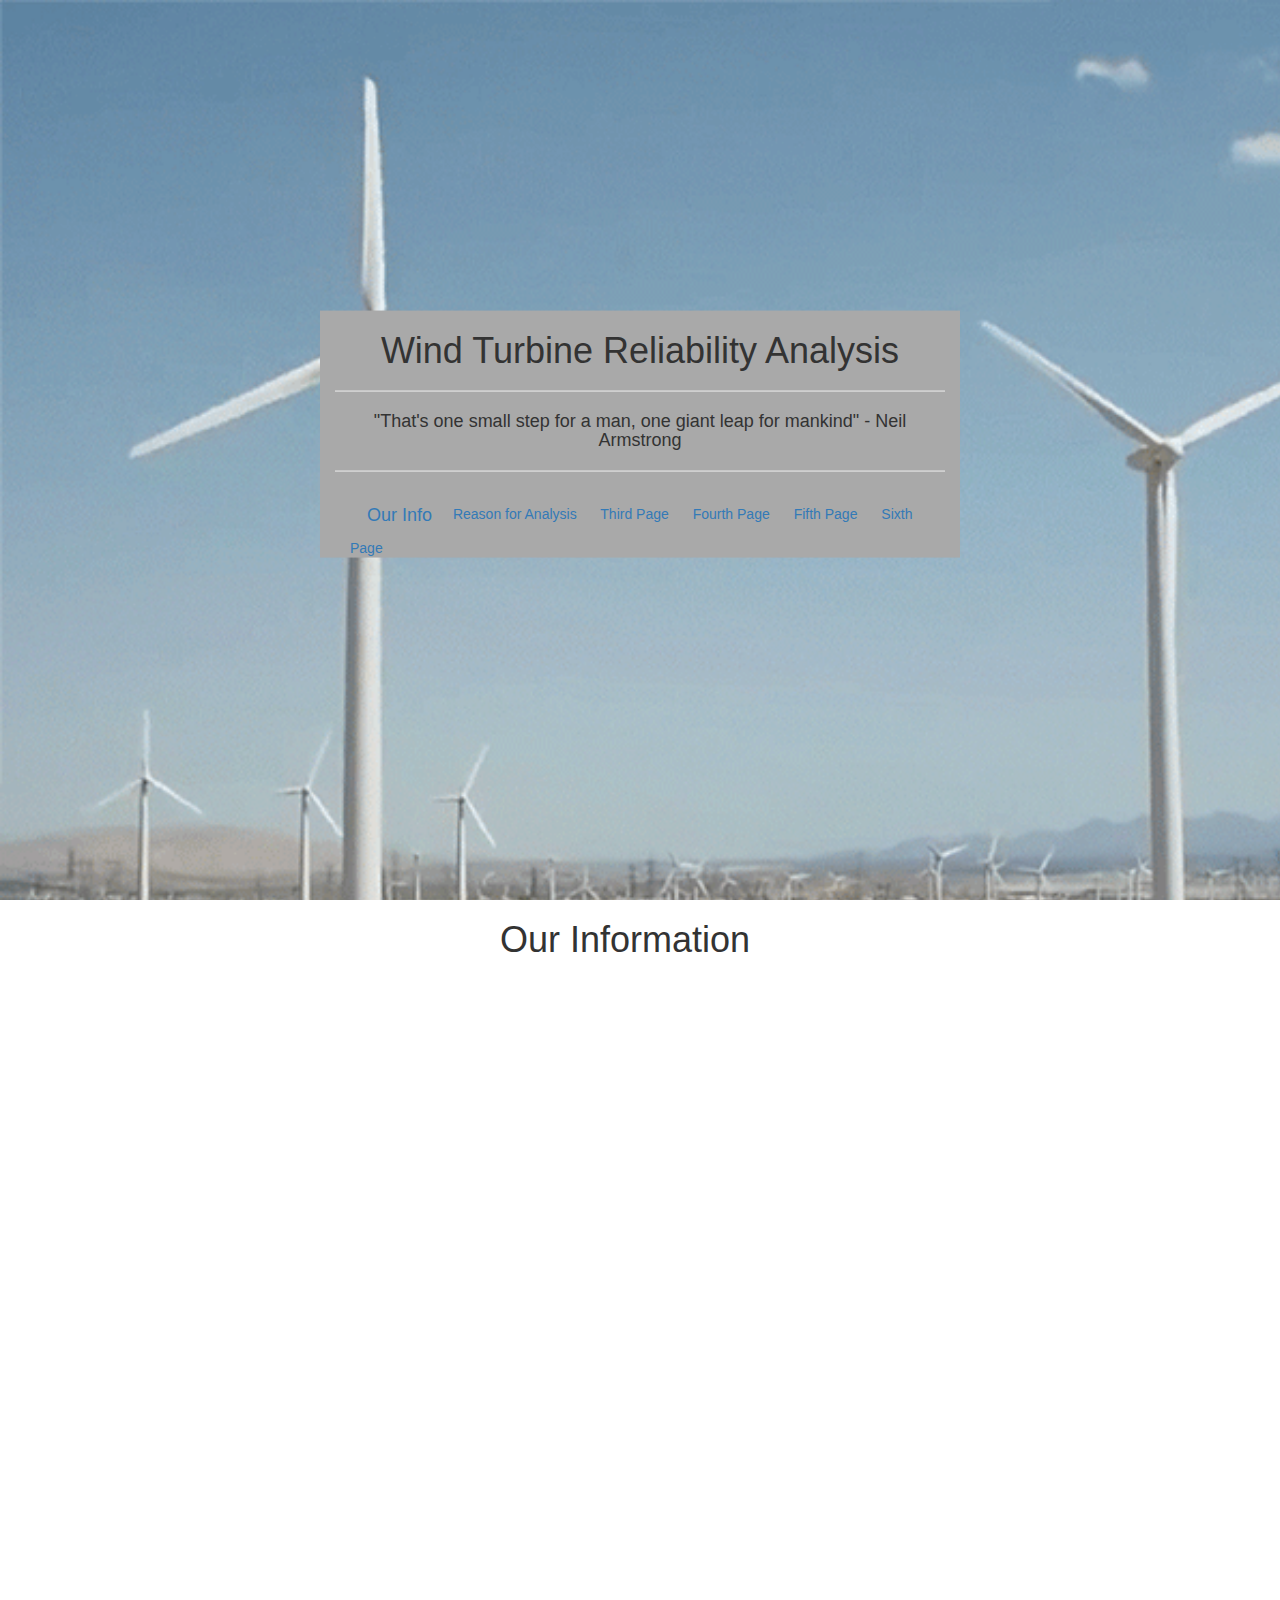
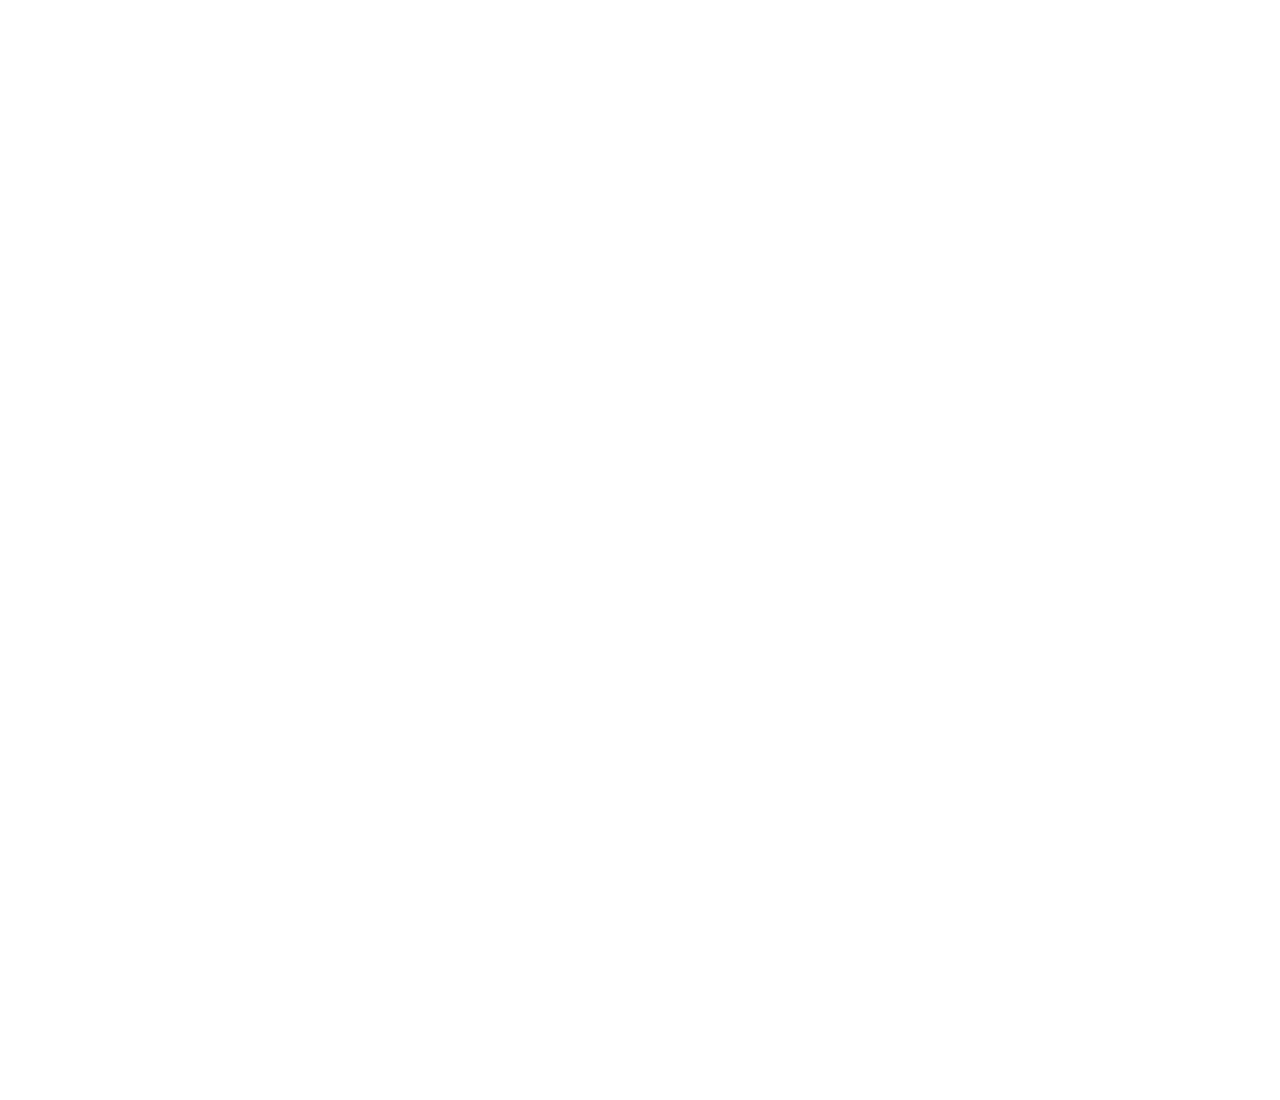
<file: docs/index.html>
<!DOCTYPE html>
<html lang="en">
<head>
    <meta charset="UTF-8">
    <meta http-equiv="X-UA-Compatible" content="IE=edge">
    <meta name="viewport" content="width=device-width, initial-scale=1.0">
    <title>Wind Turbine Reliability Analysis</title>
    <link
      rel="stylesheet"
      href="https://maxcdn.bootstrapcdn.com/bootstrap/3.3.7/css/bootstrap.min.css"
    />
    <link rel="stylesheet" type="text/css" href="css/style.css"/>

</head>

<body>
    <div class="container" id="main-container">
        
        <div class="row" id="main-page">

            <div class="col-md-12">

                <h1 class="text-center">Wind Turbine Reliability Analysis</h1>
                <hr />
                <h4 class="text-center">"That's one small step for a man, one giant leap for mankind" - Neil Armstrong</h4>
                <hr />
                <div class="col-md-12">
                    <a class="btn btn-secondary btn-lg js-scroll-trigger" href="#info">
                        <span>Our Info</span>
                    </a>
    
                    <A class="links" HREF = "reason_for_analysis.html">Reason for Analysis</A>
                    <A class="links"  HREF = "third.html">Third Page</A>
                    <A class="links"  HREF = "fourth.html">Fourth Page</A>
                    <A class="links"  HREF = "fifth.html">Fifth Page</A>
                    <A class="links"  HREF = "sixth.html">Sixth Page</A>

                </div>
                
            </div>
        </div>

        <div class="row" id="info">
            <h1 class="text-center">Our Information</h1>
        </div>

    </div>
</body>

</html>
</file>
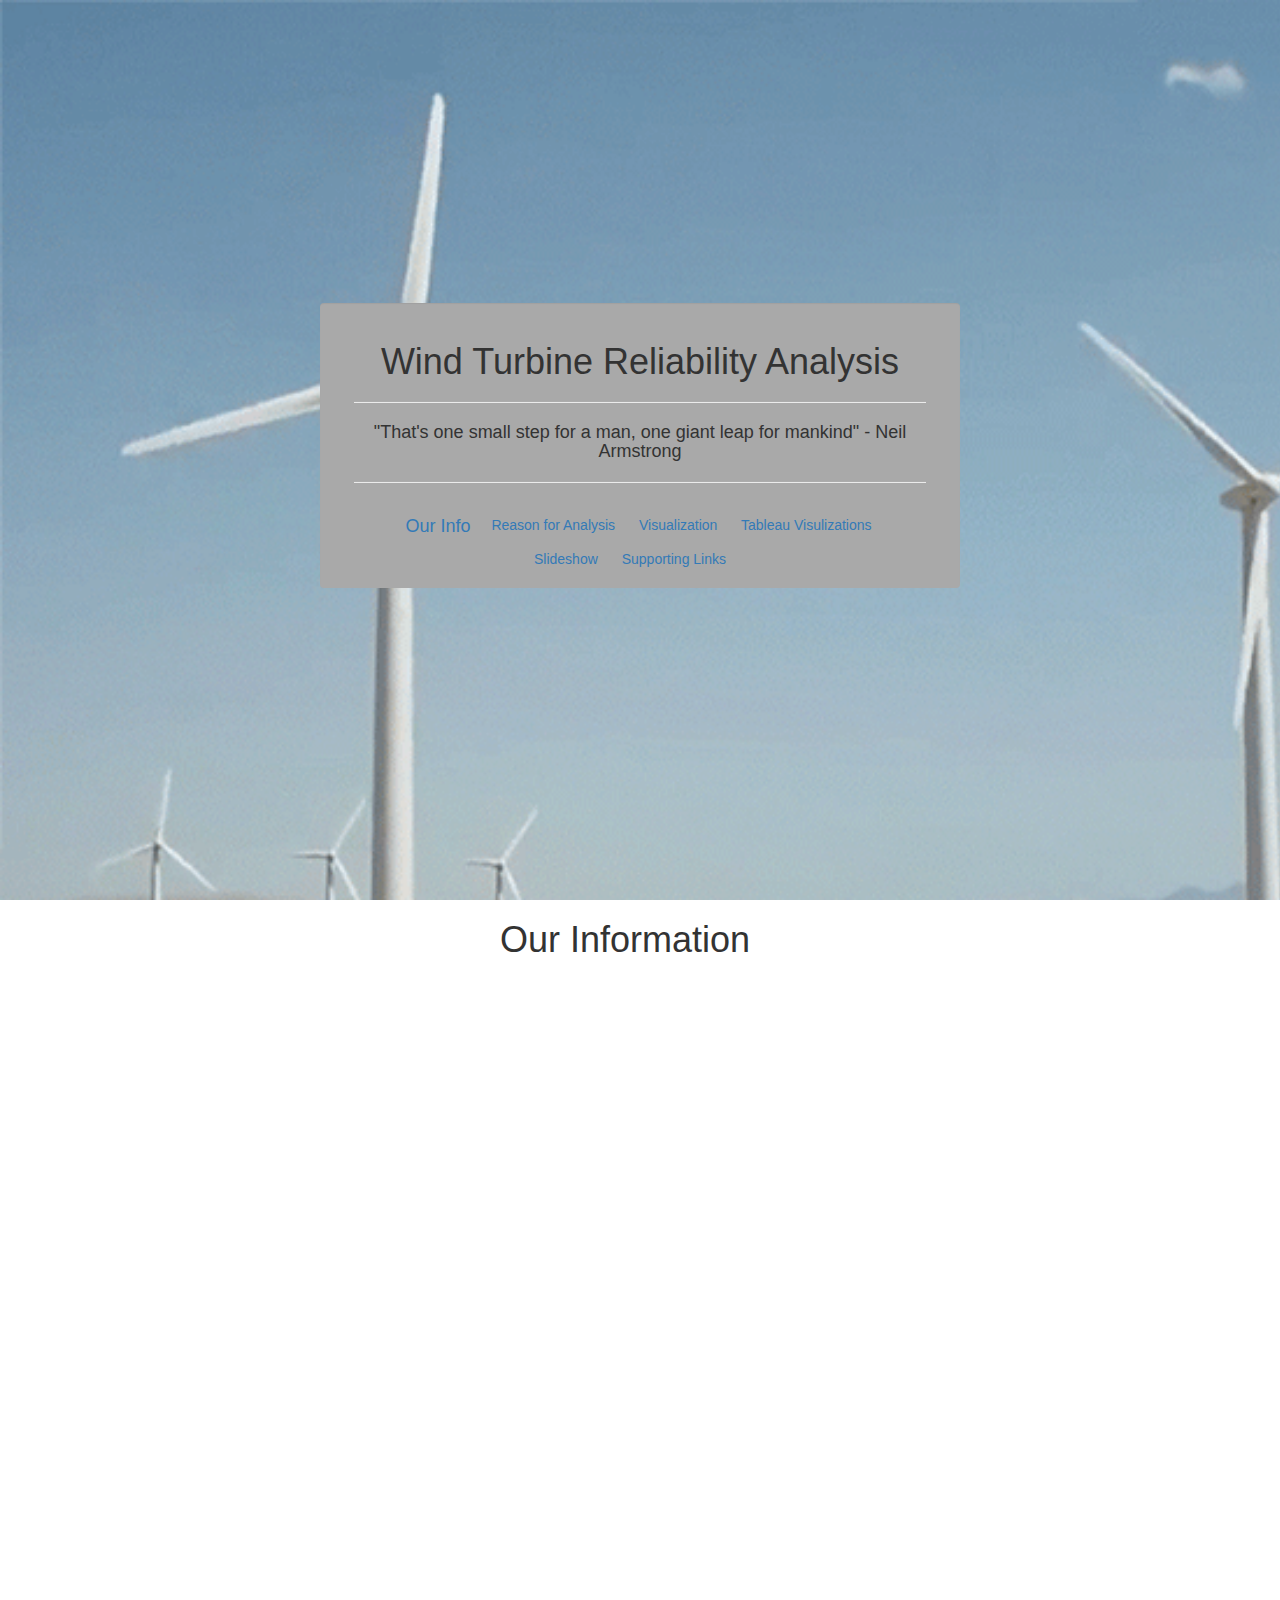
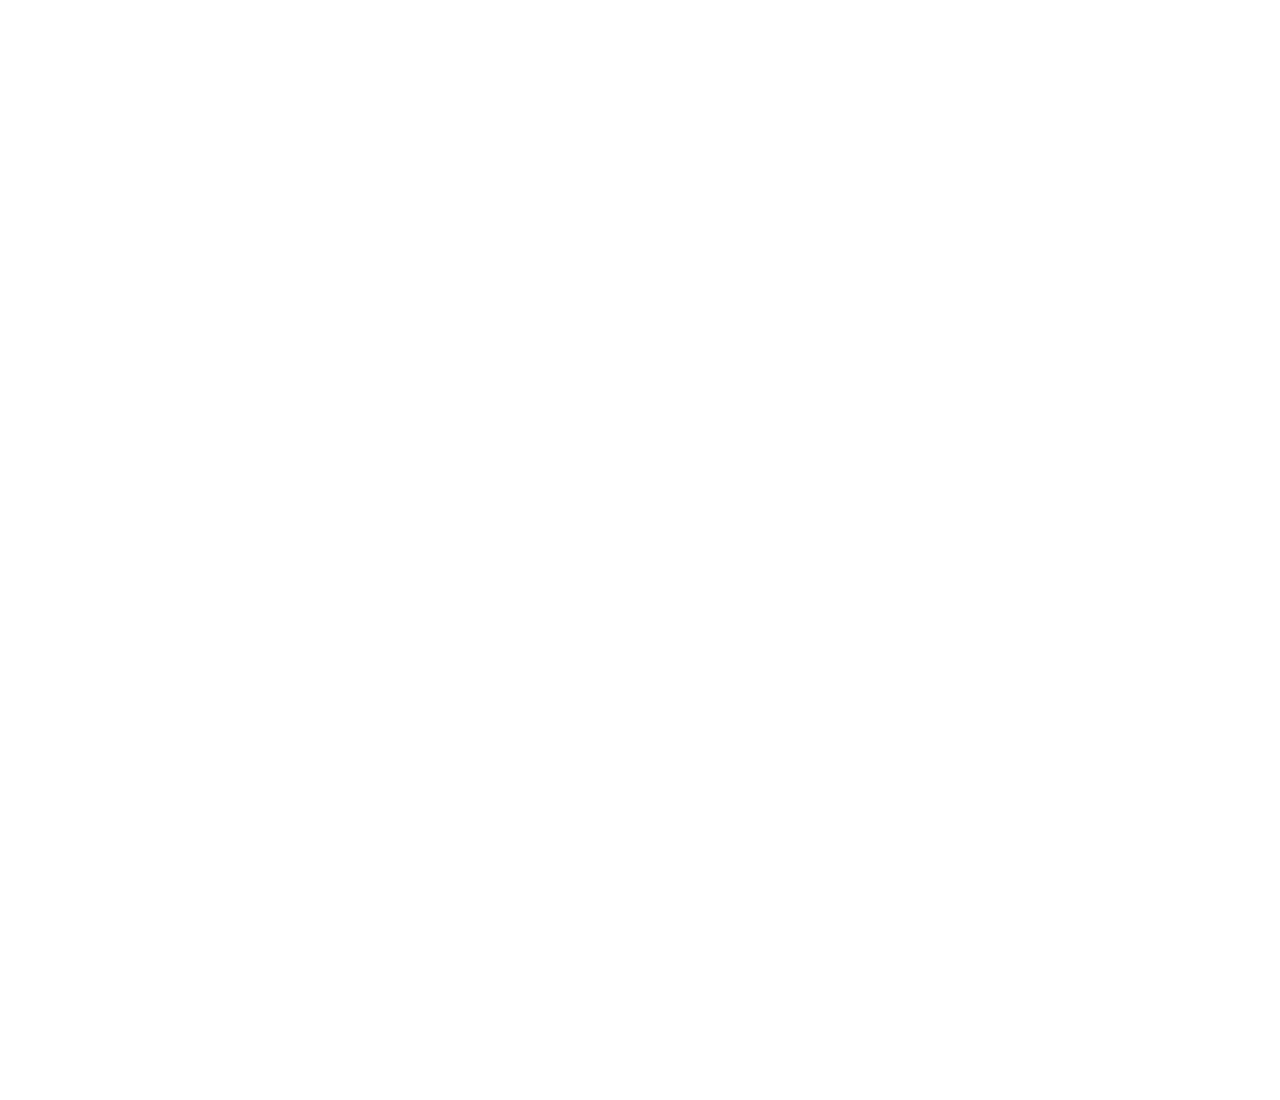
<file: docs/templates/index.html>
<!DOCTYPE html>
<html lang="en">
<head>
    <meta charset="UTF-8">
    <meta http-equiv="X-UA-Compatible" content="IE=edge">
    <meta name="viewport" content="width=device-width, initial-scale=1.0">
    <title>Wind Turbine Reliability Analysis</title>
    <link
      rel="stylesheet"
      href="https://maxcdn.bootstrapcdn.com/bootstrap/3.3.7/css/bootstrap.min.css"
    />
    <link rel="stylesheet" type="text/css" href="../static/css/style.css"/>

</head>

<body>
    <div class="container" id="main-container">
        
        <div align="center" class="well" id="main-page">

            <div class="col-md-12">

                <h1 class="text-center">Wind Turbine Reliability Analysis</h1>
                <hr />
                <h4 class="text-center">"That's one small step for a man, one giant leap for mankind" - Neil Armstrong</h4>
                <hr />
                <div class="col-md-12">
                    <a class="btn btn-secondary btn-lg js-scroll-trigger" href="#info">
                        <span>Our Info</span>
                    </a>
    
                    <A class="links" HREF = "reason_for_analysis.html">Reason for Analysis</A>
                    <A class="links"  HREF = "visualization.html">Visualization</A>
                    <A class="links"  HREF = "tableau_visualizations.html">Tableau Visulizations</A>
                    <A class="links"  HREF = "slideshow.html">Slideshow</A>
                    <A class="links"  HREF = "supporting_links.html">Supporting Links</A>

                </div>
                
            </div>
        </div>

        <div class="row" id="info">
            <h1 class="text-center">Our Information</h1>
        </div>

    </div>
</body>

</html>
</file>
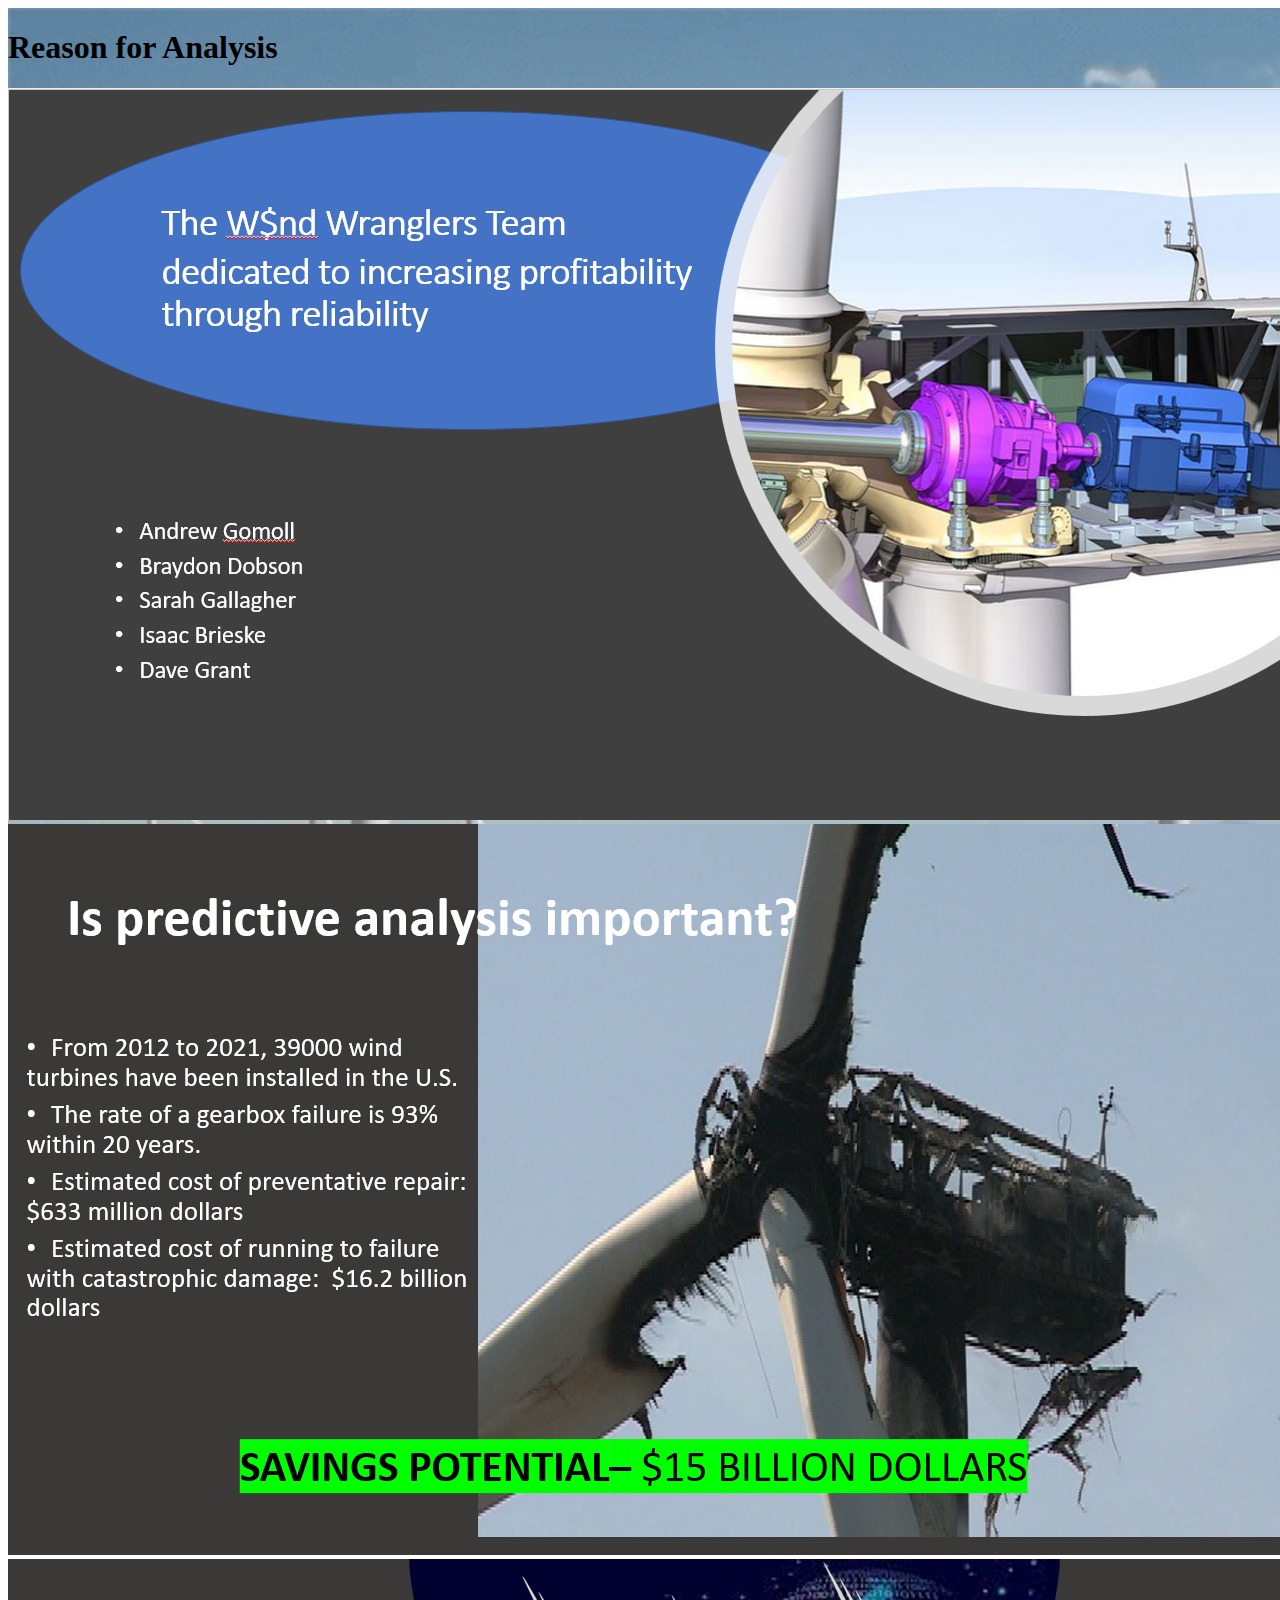
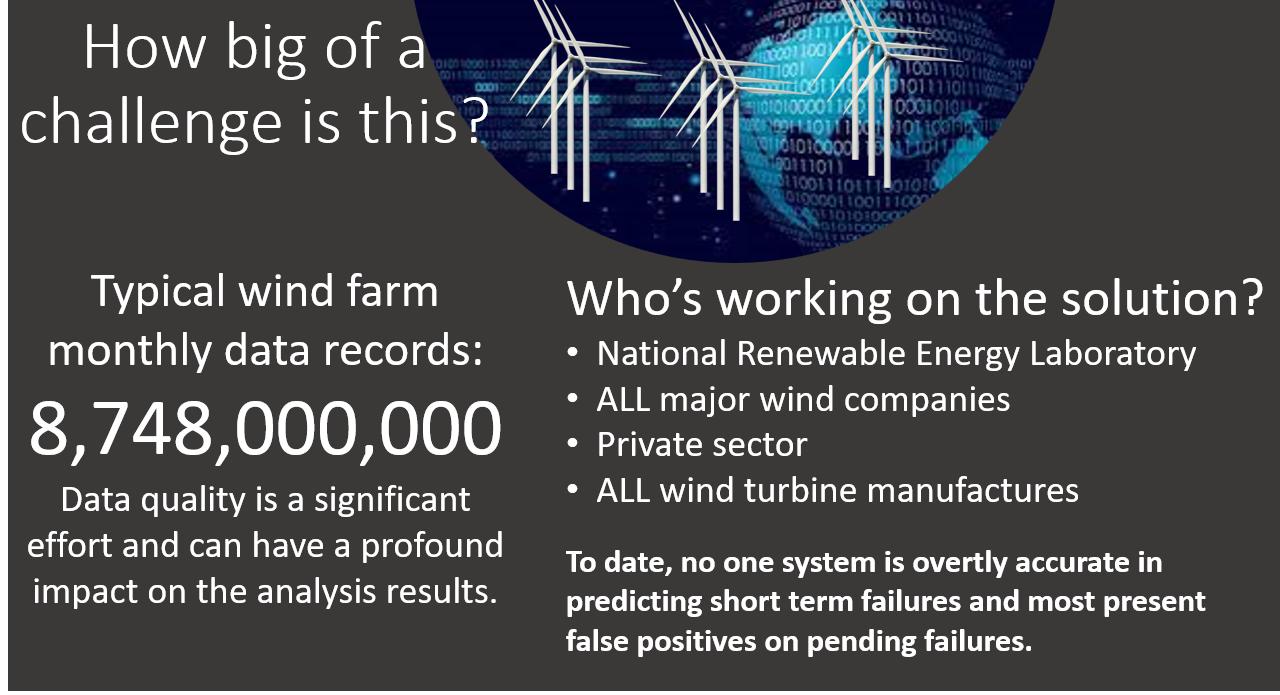
<file: docs/reason_for_analysis.html>
<!DOCTYPE html>
<html lang="en">
<head>
    <meta charset="UTF-8">
    <meta http-equiv="X-UA-Compatible" content="IE=edge">
    <meta name="viewport" content="width=device-width, initial-scale=1.0">
    <title>Reason for Analysis</title>
    <link rel="stylesheet" type="text/css" href="css/style.css"/>
</head>

<body>
    <div class="container">
        <h1 class="page_header"> Reason for Analysis </h1>

        <img src="Images\Reason_for_analysis1-1.png" alt="Reason for Analysis 1.1"/>
        <img src="Images\Reason_for_analysis1-2.png" alt="Reason for Analysis 1.2"/>
        <img src="Images\Reason_for_analysis1-3.png" alt="Reason for Analysis 1.3"/>

    </div>
  
</body>

</html>
</file>
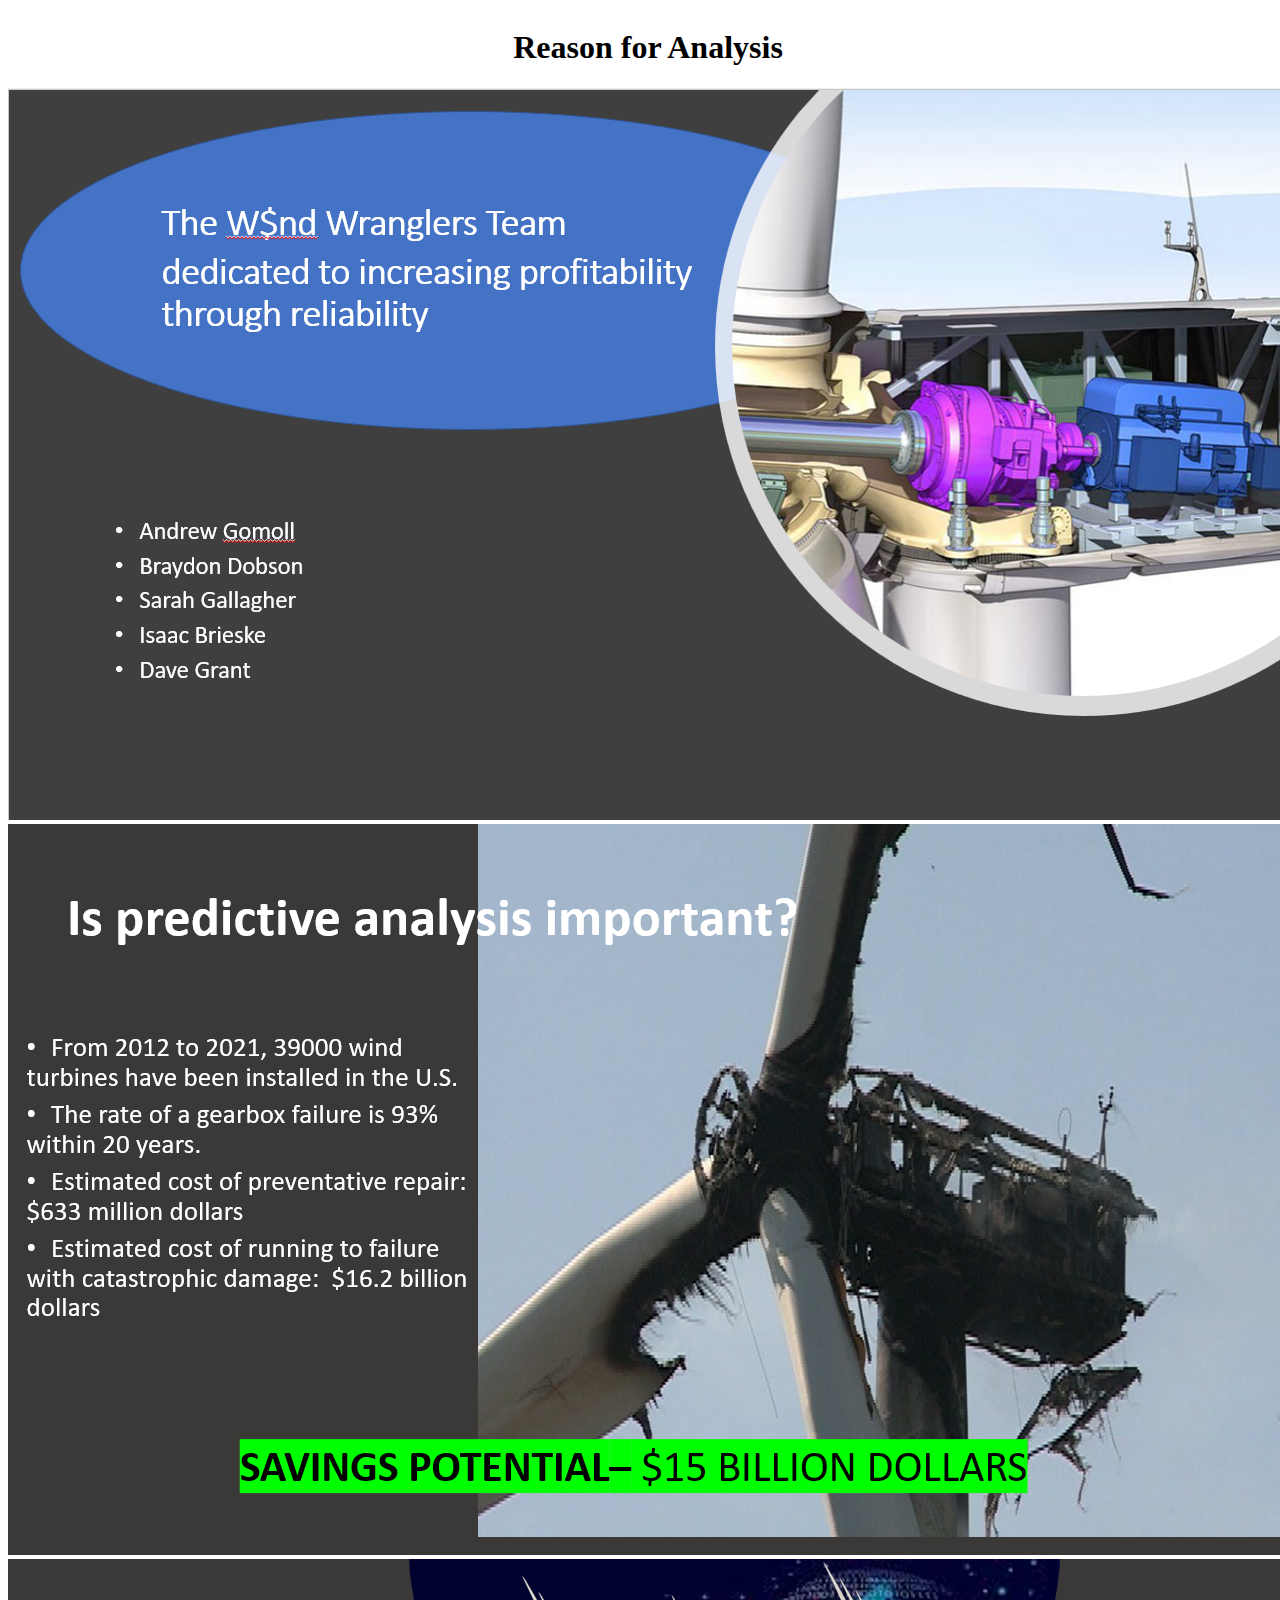
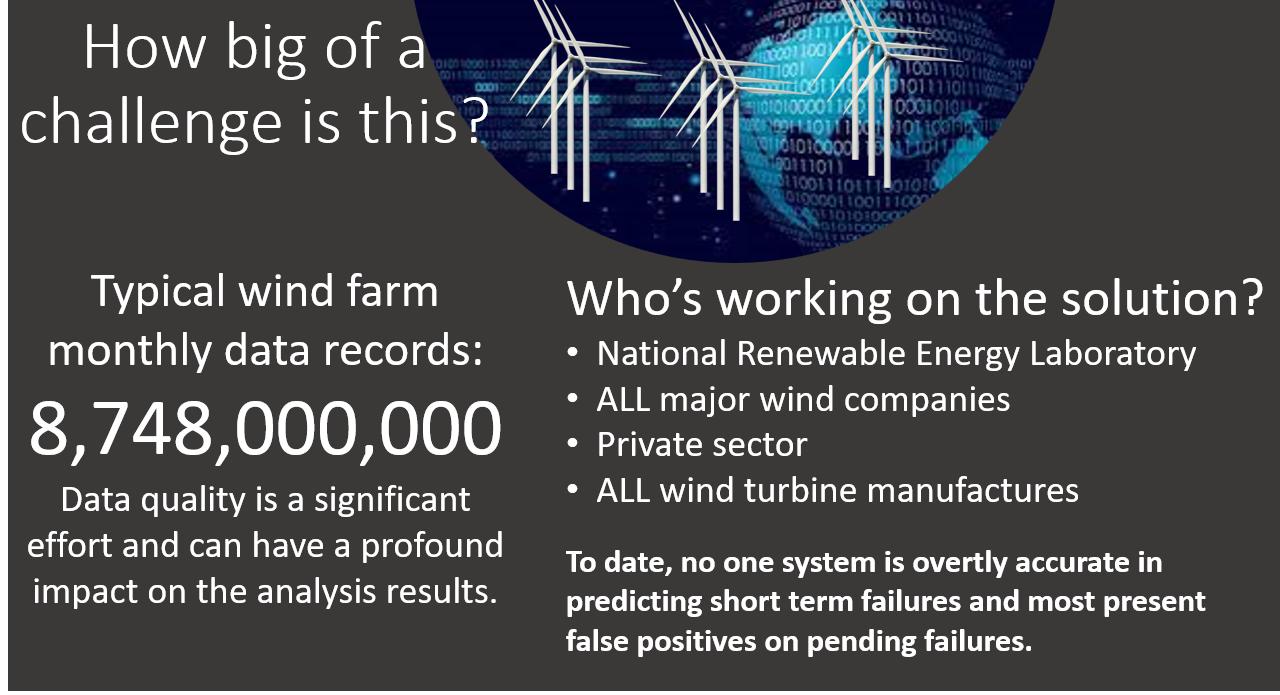
<file: docs/templates/reason_for_analysis.html>
<!DOCTYPE html>
<html lang="en">
<head>
    <meta charset="UTF-8">
    <meta http-equiv="X-UA-Compatible" content="IE=edge">
    <meta name="viewport" content="width=device-width, initial-scale=1.0">
    <title>Reason for Analysis</title>
    <link rel="stylesheet" type="text/css" href="../static/css/style.css"/>
</head>

<body>
    <div class="container">
        <h1 class="page_header"> Reason for Analysis </h1>

        <img src="../static/Images/Reason_for_analysis1-1.png" alt="Reason for Analysis 1.1"/>
        <img src="../static/Images/Reason_for_analysis1-2.png" alt="Reason for Analysis 1.2"/>
        <img src="../static/Images/Reason_for_analysis1-3.png" alt="Reason for Analysis 1.3"/>

    </div>
  
</body>

</html>
</file>
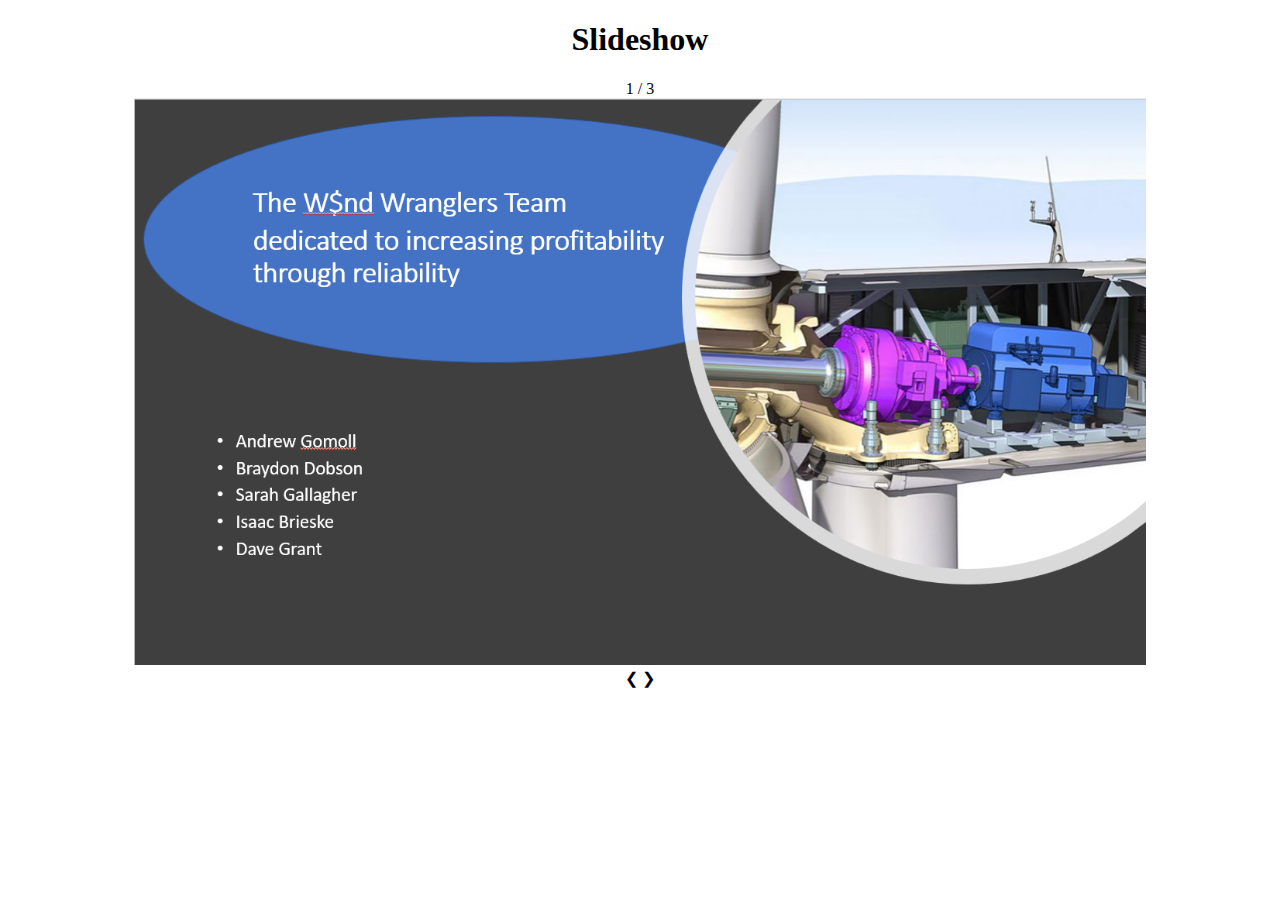
<file: docs/templates/slideshow.html>
<!DOCTYPE html>
<html lang="en">
<head>
    <meta charset="UTF-8">
    <meta http-equiv="X-UA-Compatible" content="IE=edge">
    <meta name="viewport" content="width=device-width, initial-scale=1.0">
    <title>Slideshow</title>
</head>

<body>
    <div class="container">
        <h1 align="center" class="page_header"> Slideshow</h1>
        <!-- Slideshow container -->
        <div align="center" class="slideshow-container">

            <!-- Full-width images with number and caption text -->
            <div class="mySlides fade">
            <div class="numbertext">1 / 3</div>
            <img src="..\static\Images\Reason_for_analysis1-1.png" style="width:80%">
            </div>
        
            <div class="mySlides fade">
            <div class="numbertext">2 / 3</div>
            <img src="..\static\Images\Reason_for_analysis1-2.png" style="width:80%">
            </div>
        
            <div class="mySlides fade">
            <div class="numbertext">3 / 3</div>
            <img src="..\static\Images\Reason_for_analysis1-3.png" style="width:80%">
            </div>
        
            <!-- Next and previous buttons -->
            <a class="prev" onclick="plusSlides(-1)">&#10094;</a>
            <a class="next" onclick="plusSlides(1)">&#10095;</a>
        </div>
    </div>

    <br>
  
    <!-- The dots/circles -->
    <div style="text-align:center">
        <span class="dot" onclick="currentSlide(1)"></span>
        <span class="dot" onclick="currentSlide(2)"></span>
        <span class="dot" onclick="currentSlide(3)"></span>
    </div>

    <script>
        let slideIndex = 1;
        showSlides(slideIndex);
        
        function plusSlides(n) {
          showSlides(slideIndex += n);
        }
        
        function currentSlide(n) {
          showSlides(slideIndex = n);
        }
        
        function showSlides(n) {
          let i;
          let slides = document.getElementsByClassName("mySlides");
          let dots = document.getElementsByClassName("dot");
          if (n > slides.length) {slideIndex = 1}    
          if (n < 1) {slideIndex = slides.length}
          for (i = 0; i < slides.length; i++) {
            slides[i].style.display = "none";  
          }
          for (i = 0; i < dots.length; i++) {
            dots[i].className = dots[i].className.replace(" active", "");
          }
          slides[slideIndex-1].style.display = "block";  
          dots[slideIndex-1].className += " active";
        }
        </script>

</body>

</html>
</file>
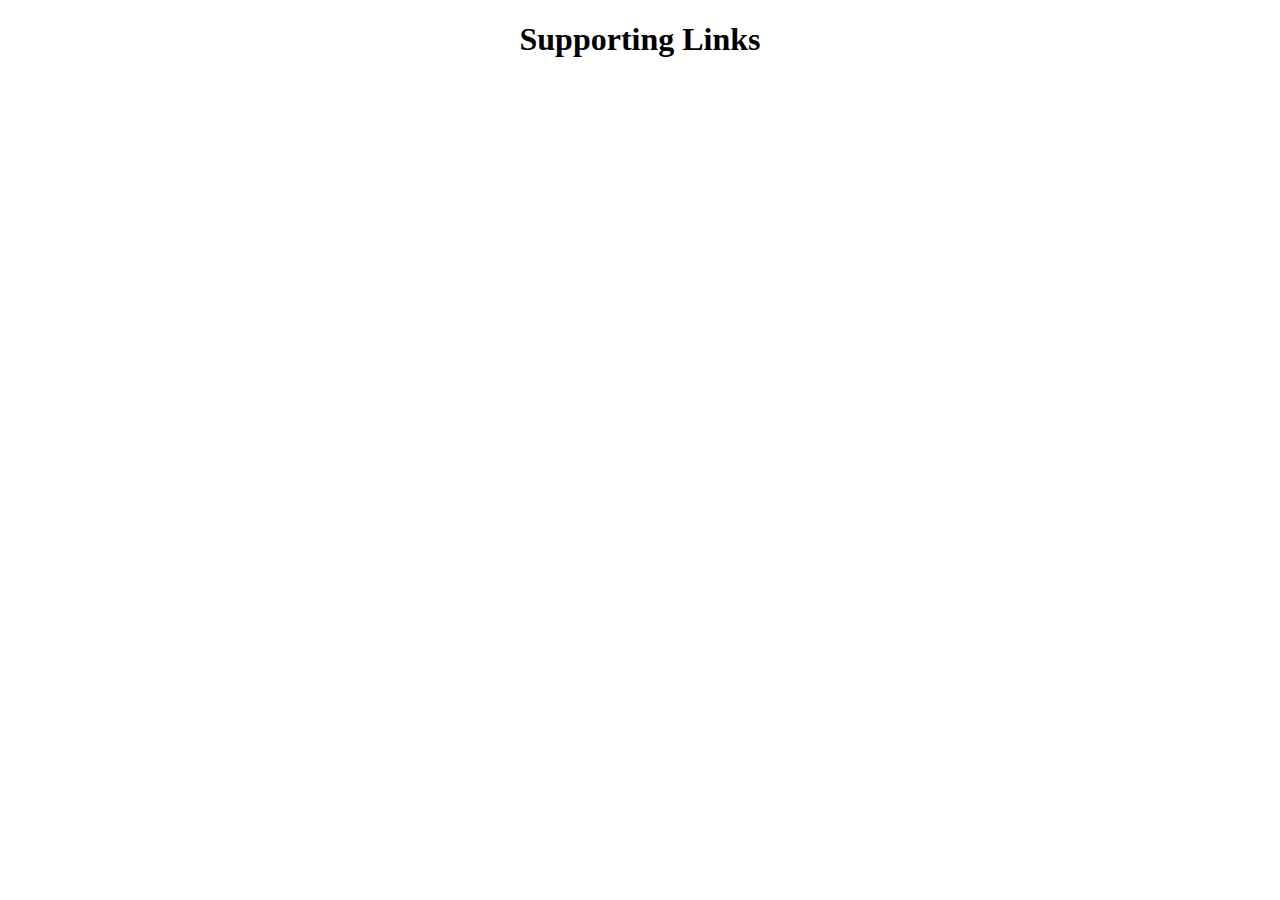
<file: docs/templates/supporting_links.html>
<!DOCTYPE html>
<html lang="en">
<head>
    <meta charset="UTF-8">
    <meta http-equiv="X-UA-Compatible" content="IE=edge">
    <meta name="viewport" content="width=device-width, initial-scale=1.0">
    <title>Supporting Links</title>
</head>

<body>
    <div class="container">
        <h1 align="center" class="page_header"> Supporting Links </h1>
    </div>
</body>

</html>
</file>
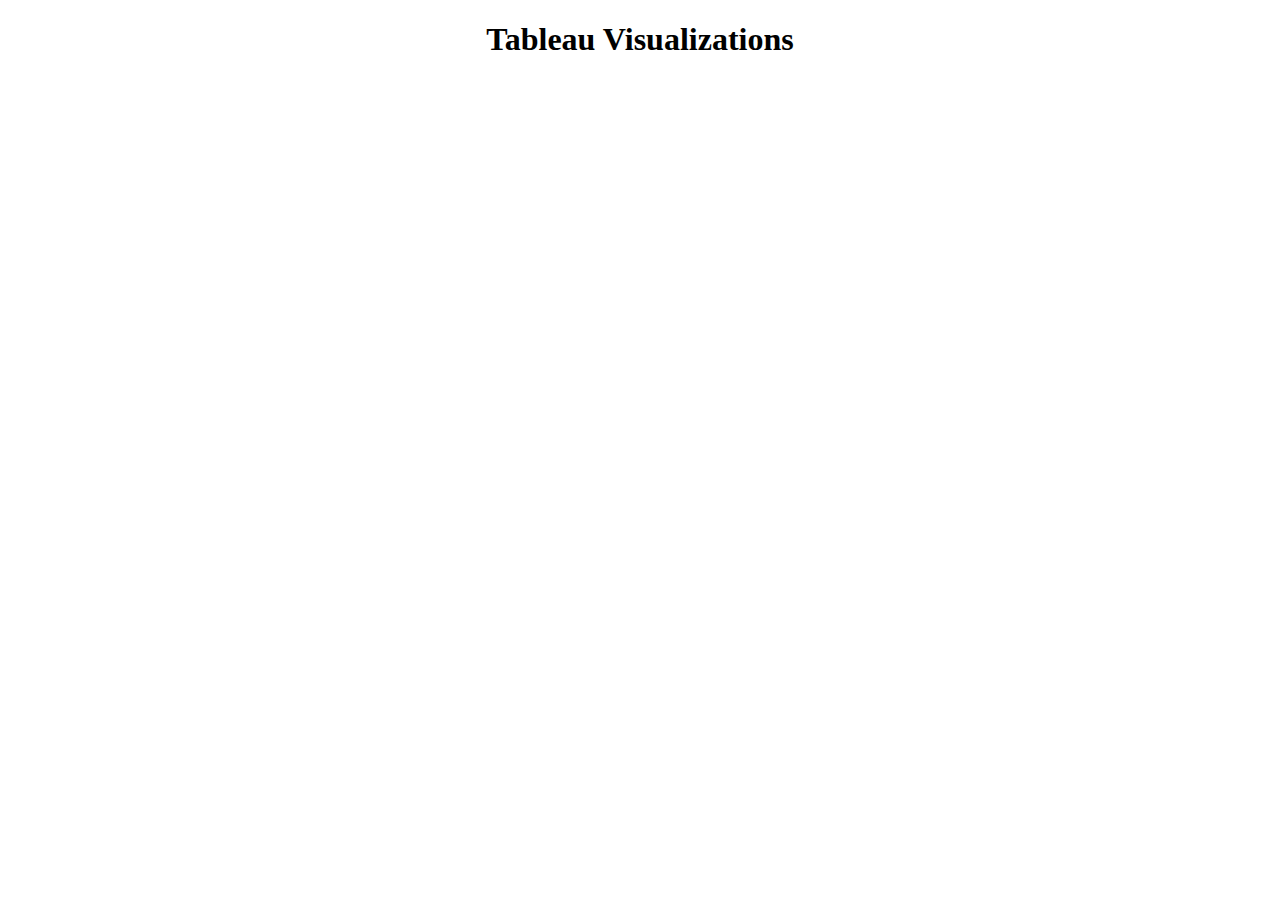
<file: docs/templates/tableau_visualizations.html>
<!DOCTYPE html>
<html lang="en">
<head>
    <meta charset="UTF-8">
    <meta http-equiv="X-UA-Compatible" content="IE=edge">
    <meta name="viewport" content="width=device-width, initial-scale=1.0">
    <title>Tableau Visualizations</title>
</head>

<body>
    <div align="center" class="container">
        <h1 align="center" class="page_header"> Tableau Visualizations</h1>
        <div align="center" class='tableauPlaceholder' id='viz1658892217348' style='position: relative'><noscript><a href='#'><img align="center" alt='Dashboard 1 ' src='https:&#47;&#47;public.tableau.com&#47;static&#47;images&#47;Wi&#47;WindTurbineBinningFeatureImportance&#47;Dashboard1&#47;1_rss.png' style='border: none' /></a></noscript><object align="center" class='tableauViz'  style='display:none;'><param name='host_url' value='https%3A%2F%2Fpublic.tableau.com%2F' /> <param name='embed_code_version' value='3' /> <param name='site_root' value='' /><param name='name' value='WindTurbineBinningFeatureImportance&#47;Dashboard1' /><param name='tabs' value='no' /><param name='toolbar' value='yes' /><param name='static_image' value='https:&#47;&#47;public.tableau.com&#47;static&#47;images&#47;Wi&#47;WindTurbineBinningFeatureImportance&#47;Dashboard1&#47;1.png' /> <param name='animate_transition' value='yes' /><param name='display_static_image' value='yes' /><param name='display_spinner' value='yes' /><param name='display_overlay' value='yes' /><param name='display_count' value='yes' /><param name='language' value='en-US' /></object></div>                <script type='text/javascript'>                    var divElement = document.getElementById('viz1658892217348');                    var vizElement = divElement.getElementsByTagName('object')[0];                    if ( divElement.offsetWidth > 800 ) { vizElement.style.width='1000px';vizElement.style.height='827px';} else if ( divElement.offsetWidth > 500 ) { vizElement.style.width='1000px';vizElement.style.height='827px';} else { vizElement.style.width='100%';vizElement.style.height='1327px';}                     var scriptElement = document.createElement('script');                    scriptElement.src = 'https://public.tableau.com/javascripts/api/viz_v1.js';                    vizElement.parentNode.insertBefore(scriptElement, vizElement);                </script>
        <div align="center" class='tableauPlaceholder' id='viz1658892601978' style='position: relative'><noscript><a href='#'><img align="center" alt='Time Binning Model: Classification Reports ' src='https:&#47;&#47;public.tableau.com&#47;static&#47;images&#47;Wi&#47;WindTurbineBinningClassificationReport&#47;Story1&#47;1_rss.png' style='border: none' /></a></noscript><object align="center" class='tableauViz'  style='display:none;'><param name='host_url' value='https%3A%2F%2Fpublic.tableau.com%2F' /> <param name='embed_code_version' value='3' /> <param name='site_root' value='' /><param name='name' value='WindTurbineBinningClassificationReport&#47;Story1' /><param name='tabs' value='no' /><param name='toolbar' value='yes' /><param name='static_image' value='https:&#47;&#47;public.tableau.com&#47;static&#47;images&#47;Wi&#47;WindTurbineBinningClassificationReport&#47;Story1&#47;1.png' /> <param name='animate_transition' value='yes' /><param name='display_static_image' value='yes' /><param name='display_spinner' value='yes' /><param name='display_overlay' value='yes' /><param name='display_count' value='yes' /><param name='language' value='en-US' /><param name='filter' value='publish=yes' /></object></div>                <script type='text/javascript'>                    var divElement = document.getElementById('viz1658892601978');                    var vizElement = divElement.getElementsByTagName('object')[0];                    vizElement.style.width='1016px';vizElement.style.height='991px';                    var scriptElement = document.createElement('script');                    scriptElement.src = 'https://public.tableau.com/javascripts/api/viz_v1.js';                    vizElement.parentNode.insertBefore(scriptElement, vizElement);                </script>
    
    </div>
</body>

</html>
</file>
<file: docs/css/style.css>
html {
    height: 100%;
    width: 100vh;
}

body { 
    min-height: 100%;
}

.container {
    position: absolute;
    height: 100vh;
    width: 100%;
    background-image: url("../Images/turbines.gif");
    background-size: auto 120%;
}

#main-page {
    position: absolute;
    background-color: darkgrey;
    border:black;
    top: 40%;
    left: 50%;
    transform: translate(-50%, -20%);
    margin: auto;
    height: auto;
}

#info {
    position: absolute;
    top: 100vh;
    height: 200vh;
    left: 50%;
    transform: translate(-50%, 0%);
}

.links {
    margin-right: 20px;
}
</file>
<file: docs/static/css/style.css>
html {
    height: 100%;
    width: 100vh;
}

body { 
    min-height: 100%;
    max-width: 100%;
    align-items: center;
    justify-content: center;
}

.container {
    position: absolute;
    height: 100vh;
    width: 100%;
}

#main-container {
    position: absolute;
    height: 100vh;
    width: 100%;
    background-image: url("../Images/turbines.gif");
    background-size: auto 130%;
}

#main-page {
    position: absolute;
    background-color: darkgrey;
    border:black;
    top: 40%;
    left: 50%;
    transform: translate(-50%, -20%);
    margin: auto;
    height: auto;
}

#info {
    position: absolute;
    top: 100vh;
    height: 200vh;
    left: 50%;
    transform: translate(-50%, 0%);
}

.links {
    margin-right: 20px;
}

.page_header {
    text-align: center;
    left: 50%;
}

* {box-sizing:border-box}

/* Slideshow container */
.slideshow-container {
  max-width: 1000px;
  position: relative;
  margin: auto;
}

/* Hide the images by default */
.mySlides {
  display: none;
}

/* Next & previous buttons */
.prev, .next {
  cursor: pointer;
  position: absolute;
  top: 50%;
  width: auto;
  margin-top: -22px;
  padding: 16px;
  color: white;
  font-weight: bold;
  font-size: 18px;
  transition: 0.6s ease;
  border-radius: 0 3px 3px 0;
  user-select: none;
}

/* Position the "next button" to the right */
.next {
  right: 0;
  border-radius: 3px 0 0 3px;
}

/* On hover, add a black background color with a little bit see-through */
.prev:hover, .next:hover {
  background-color: rgba(0,0,0,0.8);
}

/* Caption text */
.text {
  color: #f2f2f2;
  font-size: 15px;
  padding: 8px 12px;
  position: absolute;
  bottom: 8px;
  width: 100%;
  text-align: center;
}

/* Number text (1/3 etc) */
.numbertext {
  color: #f2f2f2;
  font-size: 12px;
  padding: 8px 12px;
  position: absolute;
  top: 0;
}

/* The dots/bullets/indicators */
.dot {
  cursor: pointer;
  height: 15px;
  width: 15px;
  margin: 0 2px;
  background-color: #bbb;
  border-radius: 50%;
  display: inline-block;
  transition: background-color 0.6s ease;
}

.active, .dot:hover {
  background-color: #717171;
}

/* Fading animation */
.fade {
  animation-name: fade;
  animation-duration: 1.5s;
}

@keyframes fade {
  from {opacity: .4}
  to {opacity: 1}
}
</file>
